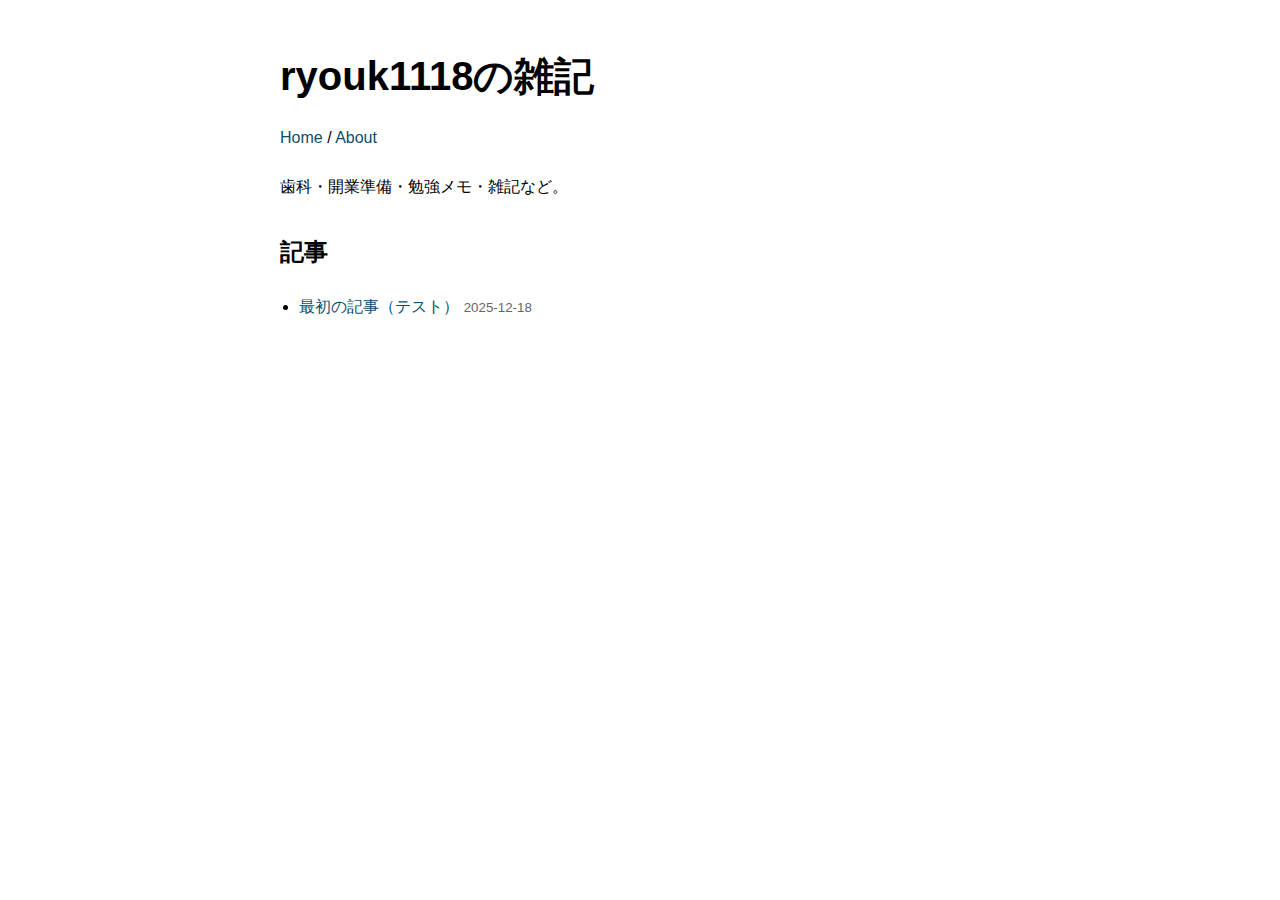
<file: index.html>
<!doctype html>
<html lang="ja">
<head>
  <meta charset="utf-8" />
  <meta name="viewport" content="width=device-width, initial-scale=1" />
  <title>ryouk1118の雑記</title>
  <link rel="stylesheet" href="style.css">
  </head>
<body>
  <header>
    <h1>ryouk1118の雑記</h1>
    <nav>
      <a href="/">Home</a> /
      <a href="about.html">About</a>
    </nav>
    <p>歯科・開業準備・勉強メモ・雑記など。</p>
  </header>
  <main>
    <h2>記事</h2>
    <ul>
      <li><a href="posts/2025-12-18-first.html">最初の記事（テスト）</a> <small>2025-12-18</small></li>
    </ul>
  </main>
</body>
</html>
</file>
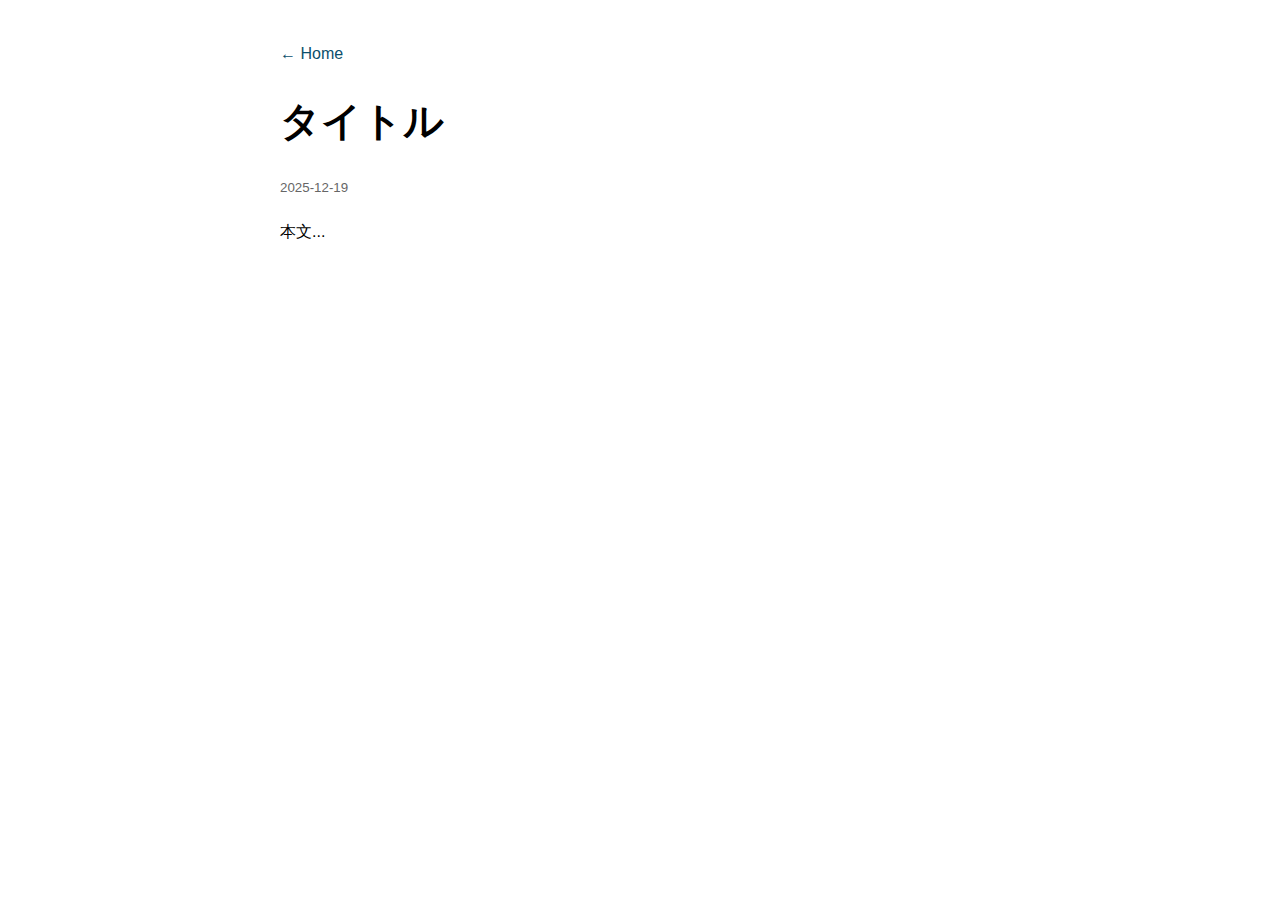
<file: posts/2025-12-19-xxxx.html>
<!doctype html>
<html lang="ja">
<head>
  <meta charset="utf-8">
  <meta name="viewport" content="width=device-width, initial-scale=1">
  <title>タイトル | ryouk1118の雑記</title>
  <link rel="stylesheet" href="../style.css">
</head>
<body>
  <p><a href="/">← Home</a></p>
  <h1>タイトル</h1>
  <p><small>2025-12-19</small></p>

  <p>本文...</p>
</body>
</html>
</file>
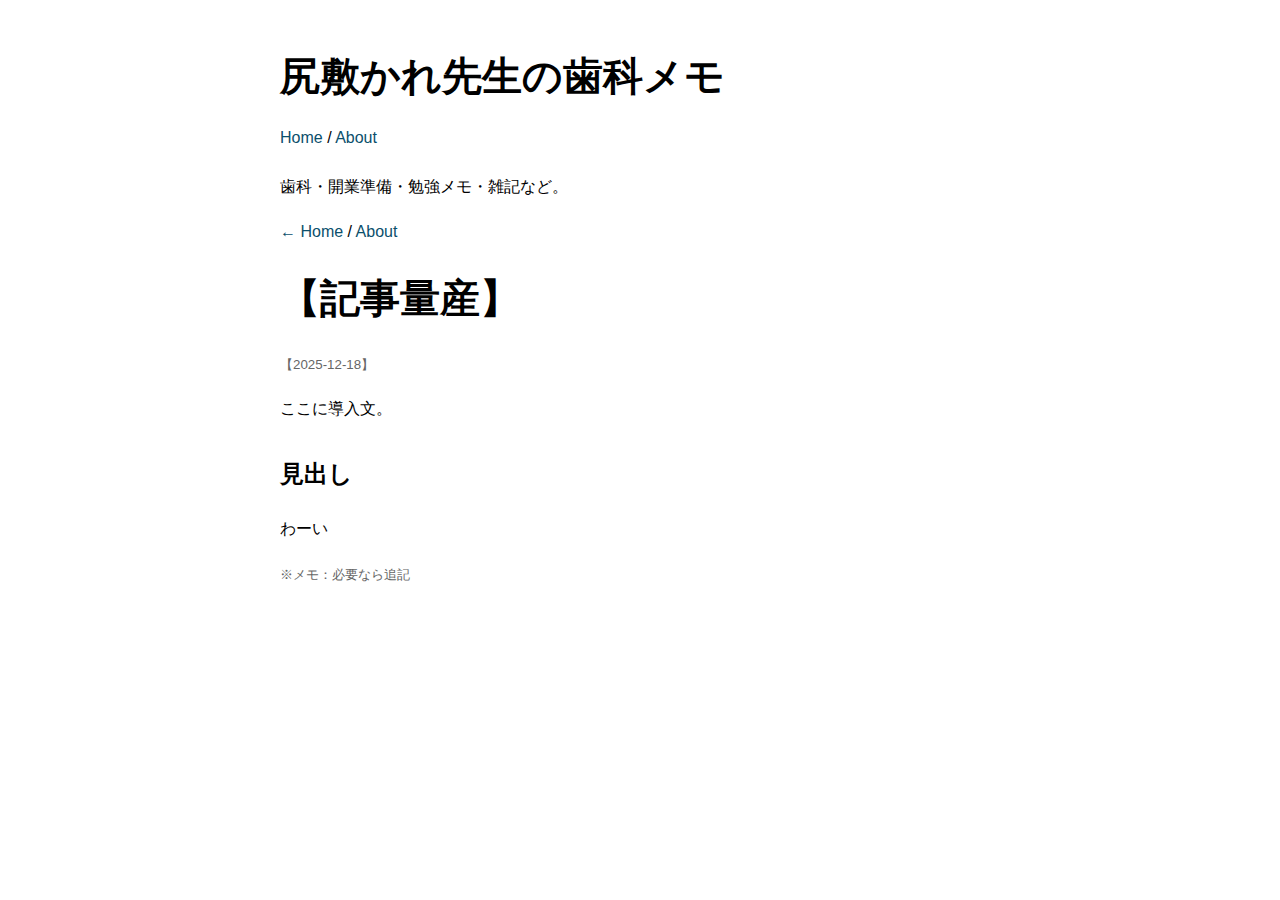
<file: posts/2025-12-20-yyy.html>
<!doctype html>
<html lang="ja">
<head>
  <meta charset="utf-8">
  <meta name="viewport" content="width=device-width, initial-scale=1">
  <title>【記事量産】 | ryouk1118の雑記</title>
  <link rel="stylesheet" href="../style.css">
</head>
<body>
<header>
  <h1>尻敷かれ先生の歯科メモ</h1>
  <nav>
    <a href="/">Home</a> / <a href="/about.html">About</a>
  </nav>
  <p>歯科・開業準備・勉強メモ・雑記など。</p>
</header>
  <p>
    <a href="../index.html">← Home</a> /
    <a href="../about.html">About</a>
  </p>
  <h1>【記事量産】</h1>
  <p><small>【2025-12-18】</small></p>
  <p>ここに導入文。</p>
  <h2>見出し</h2>
  <p>わーい<p>
  <p><small>※メモ：必要なら追記</small></p>

</body>
</html>
</file>
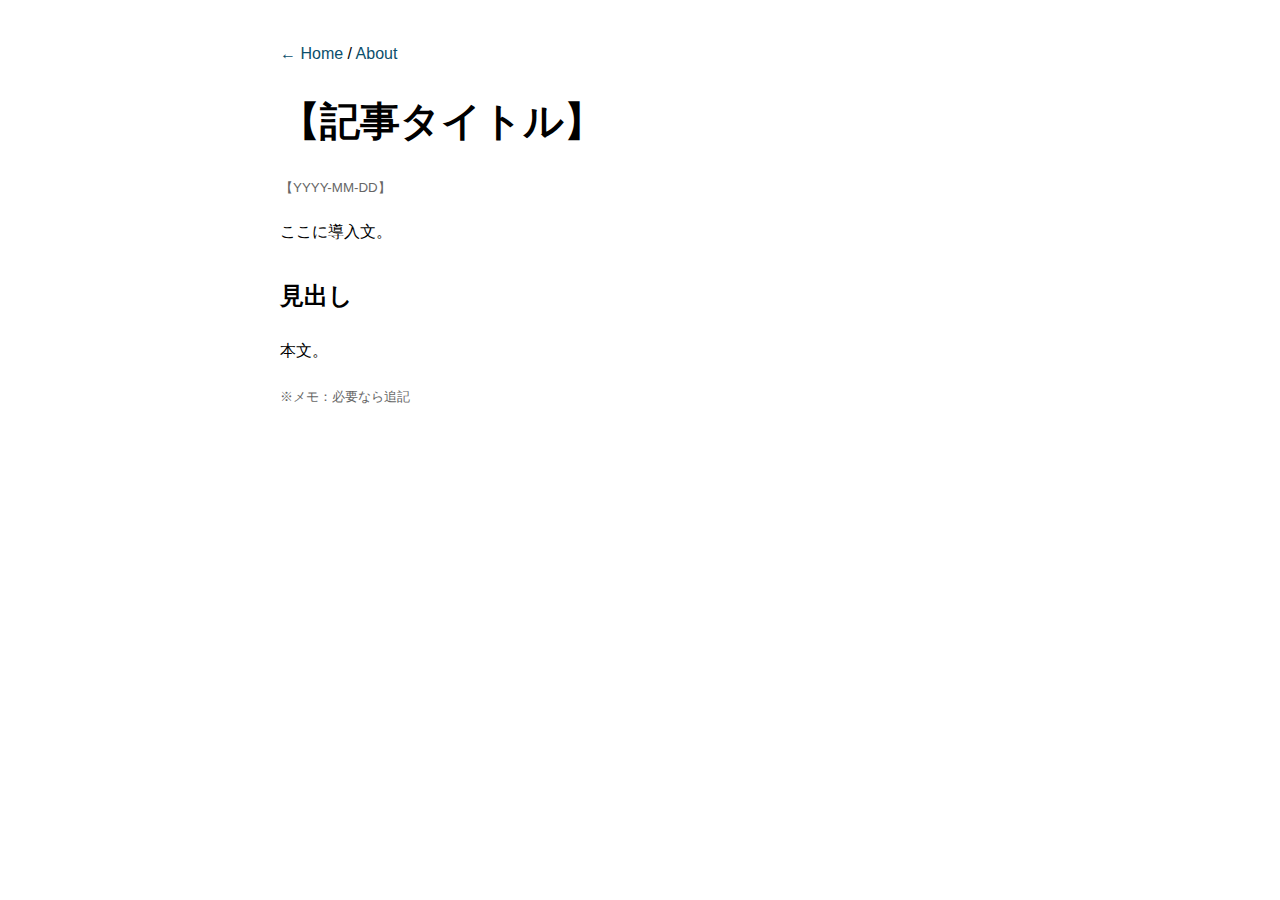
<file: posts/template.html>
<!doctype html>
<html lang="ja">
<head>
  <meta charset="utf-8">
  <meta name="viewport" content="width=device-width, initial-scale=1">
  <title>【記事タイトル】 | ryouk1118の雑記</title>
  <link rel="stylesheet" href="../style.css">
</head>
<body>

  <p>
    <a href="../index.html">← Home</a> /
    <a href="../about.html">About</a>
  </p>

  <h1>【記事タイトル】</h1>
  <p><small>【YYYY-MM-DD】</small></p>

  <p>ここに導入文。</p>

  <h2>見出し</h2>
  <p>本文。</p>

  <p><small>※メモ：必要なら追記</small></p>

</body>
</html>
</file>
<file: style.css>
body{
  font-family: -apple-system,BlinkMacSystemFont,"Hiragino Sans","Noto Sans JP",Meiryo,sans-serif;
  max-width: 720px;
  margin: 40px auto;
  padding: 0 16px;
  line-height: 1.8;
}
h1{ font-size: 40px; margin: 0 0 12px; }
a{ color:#0b4f6c; text-decoration:none; }
a:hover{ text-decoration:underline; }
small{ color:#666; }
header nav { margin: 12px 0 20px; }
main h2 { margin-top: 28px; }
ul { padding-left: 1.2em; }
h2 { margin-top: 28px; }
h3 { margin-top: 20px; }
img { max-width: 100%; height: auto; }
</file>
